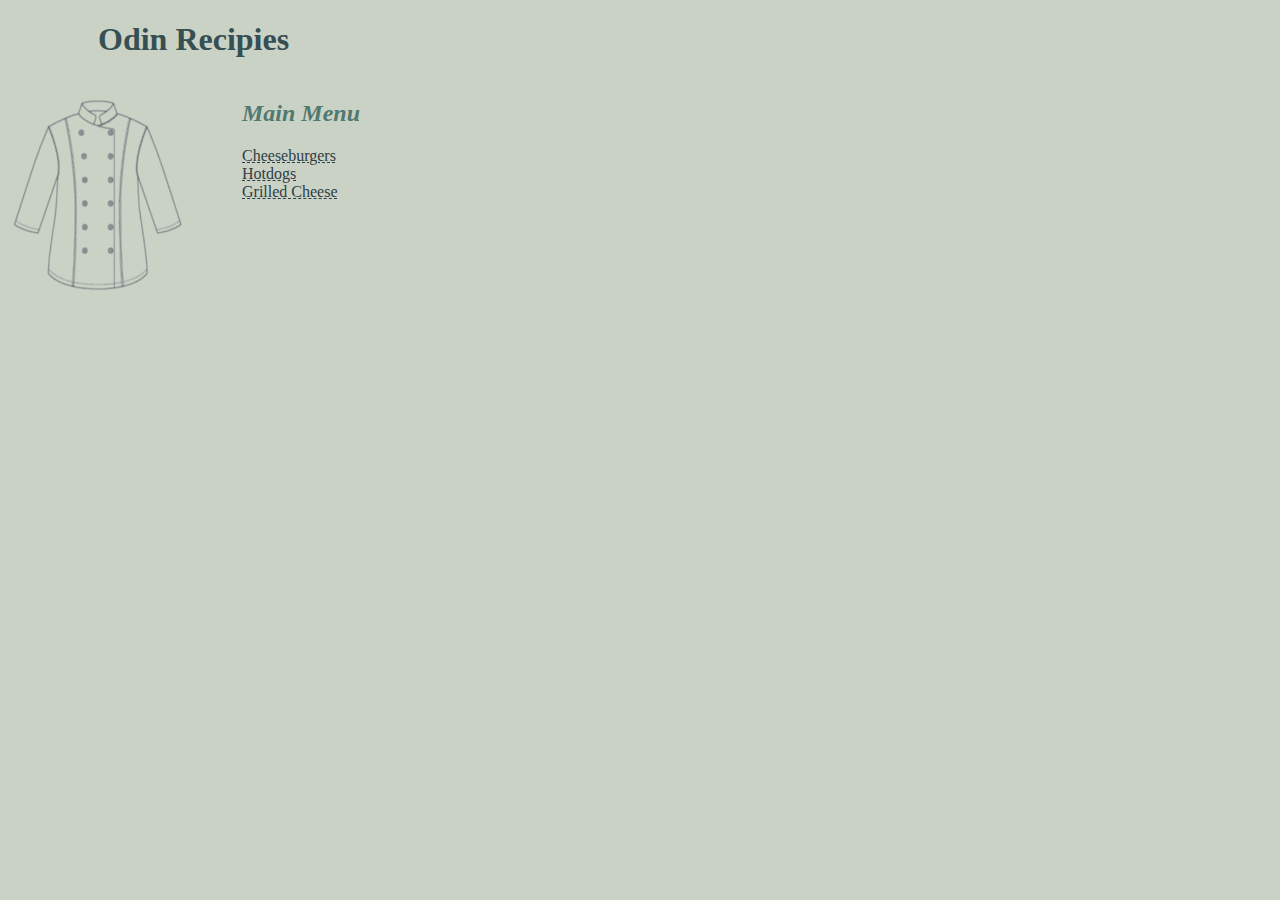
<file: index.html>
<!DOCTYPE html>
<html lang="en">
<head>
    <meta charset="UTF-8">
    <meta http-equiv="X-UA-Compatible" content="IE=edge">
    <meta name="viewport" content="width=device-width, initial-scale=1.0">
    <title>Chase's Recipes - Odin Project</title>
    <link rel="stylesheet" href="styles.css">
</head>
<body>
    <h1 class="site-title">Odin Recipies</h1>
    <img src="img/chef-jacket.png" id="chef-jacket">
    <div class="main-menu-block">
        <h2>Main Menu</h2>
        <a href="recipes/cheeseburgers.html">Cheeseburgers</a>
        <a href="recipes/hotdogs.html">Hotdogs</a>
        <a href="recipes/grilled-cheese.html">Grilled Cheese</a>
    </div>
</body>
</html>
</file>
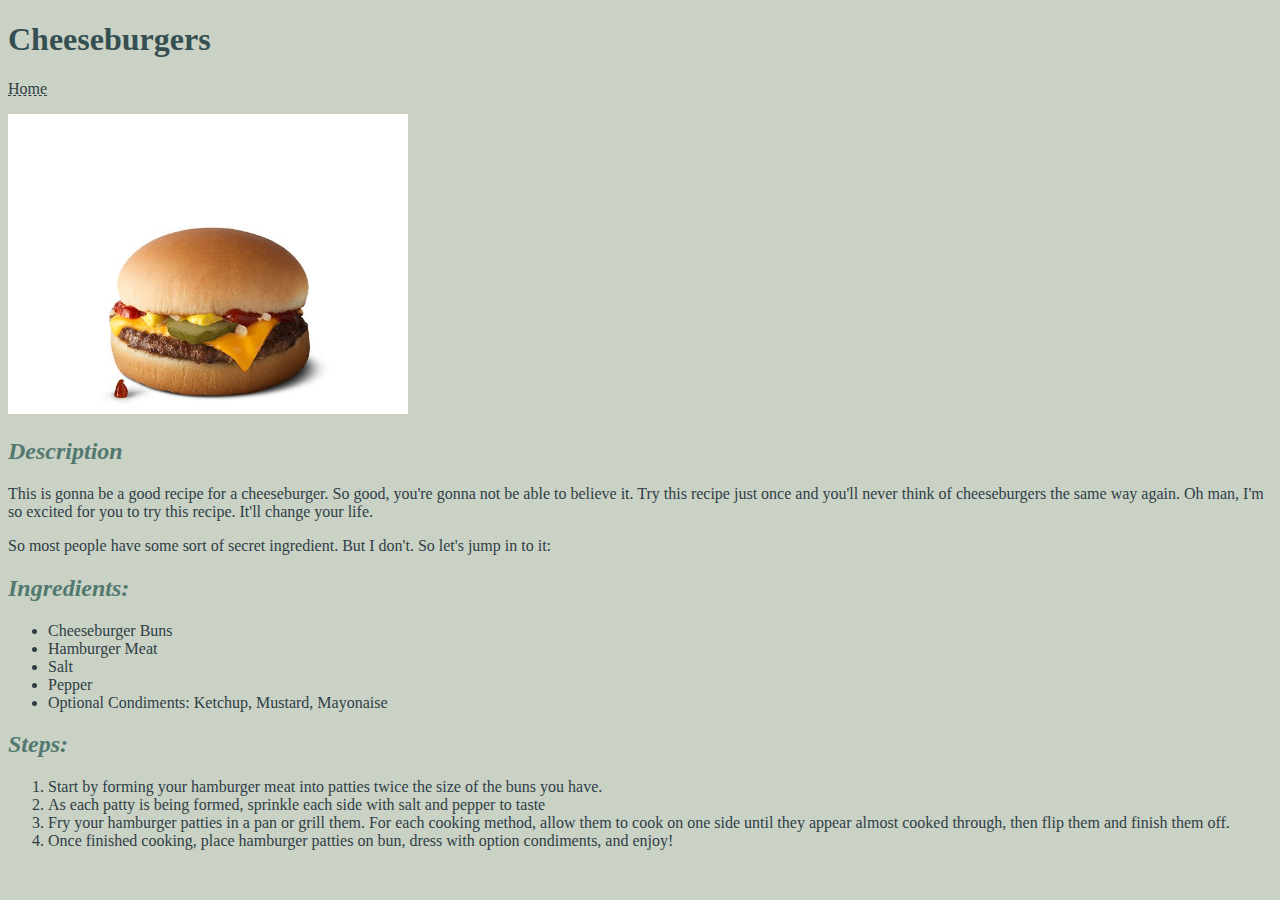
<file: recipes/cheeseburgers.html>
<!DOCTYPE html>
<html lang="en">
<head>
    <meta charset="UTF-8">
    <meta http-equiv="X-UA-Compatible" content="IE=edge">
    <meta name="viewport" content="width=device-width, initial-scale=1.0">
    <title>Cheeseburger Recipe</title>
    <link rel="stylesheet" href="../styles.css">
</head>
<body>
    <h1>Cheeseburgers</h1>
    <p><a href="../index.html">Home</a></p>
    <img src="../img/cheeseburger.jpeg" id="cheeseburger">
    <h2>Description</h2>
    <p>This is gonna be a good recipe for a cheeseburger. So good, you're gonna not be able to believe it.
        Try this recipe just once and you'll never think of cheeseburgers the same way again. Oh man, I'm so excited
        for you to try this recipe. It'll change your life.
    </p>
    <p>So most people have some sort of secret ingredient. But I don't. So let's jump in to it:</p>
    <h2>Ingredients:</h2>
    <ul>
        <li>Cheeseburger Buns</li>
        <li>Hamburger Meat</li>
        <li>Salt</li>
        <li>Pepper</li>
        <li>Optional Condiments: Ketchup, Mustard, Mayonaise</li>
    </ul>
    <h2>Steps:</h2>
    <ol>
        <li>Start by forming your hamburger meat into patties twice the size of the buns you have.</li>
        <li>As each patty is being formed, sprinkle each side with salt and pepper to taste</li>
        <li>Fry your hamburger patties in a pan or grill them. For each cooking method, allow them to cook on one side until
            they appear almost cooked through, then flip them and finish them off.
        </li>
        <li>Once finished cooking, place hamburger patties on bun, dress with option condiments, and enjoy!</li>
    </ol>
</body>
</html>
</file>
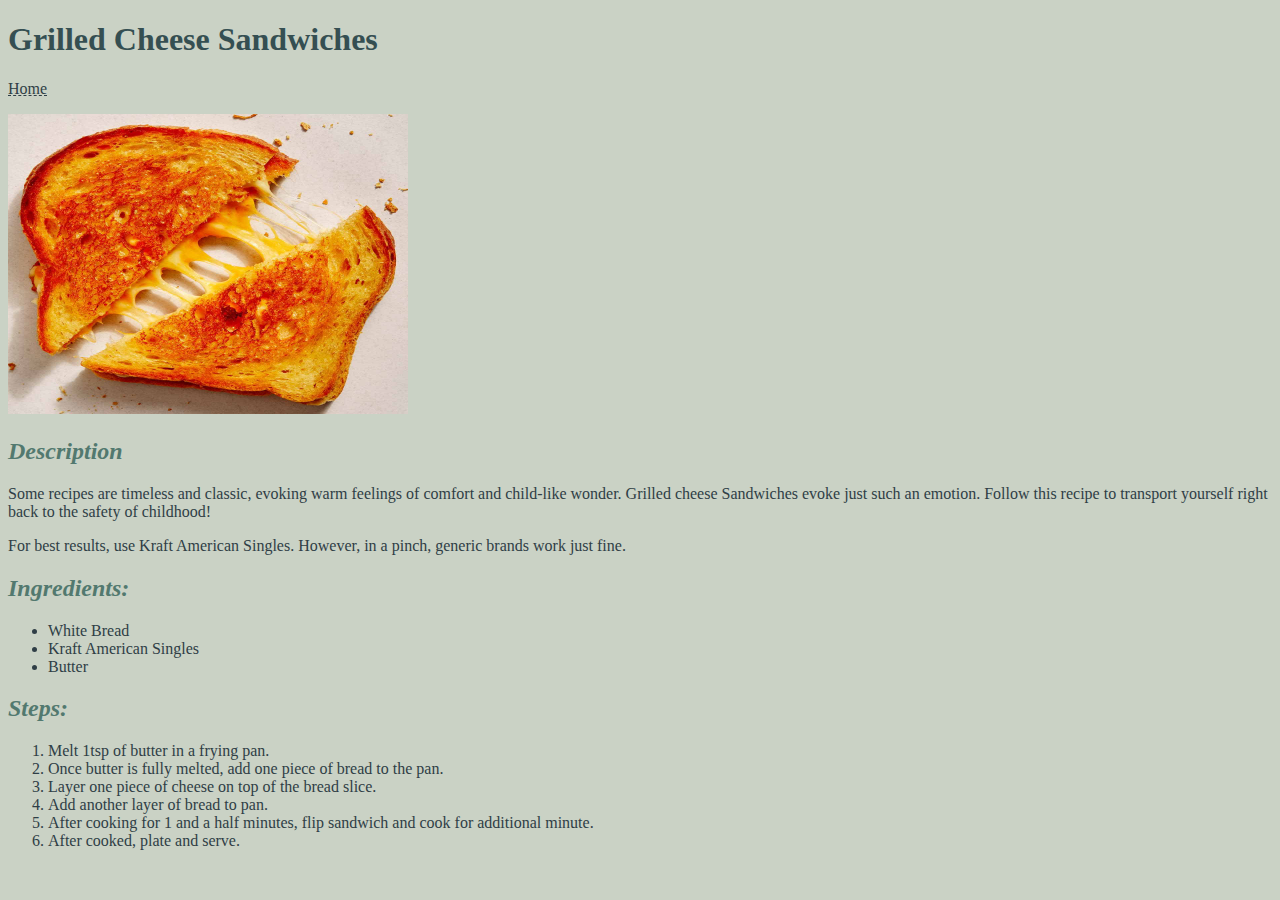
<file: recipes/grilled-cheese.html>
<!DOCTYPE html>
<html lang="en">
<head>
    <meta charset="UTF-8">
    <meta http-equiv="X-UA-Compatible" content="IE=edge">
    <meta name="viewport" content="width=device-width, initial-scale=1.0">
    <title>Grilled Cheese Recipe</title>
    <link rel="stylesheet" href="../styles.css">
</head>
<body>
    <h1>Grilled Cheese Sandwiches</h1>
    <p><a href="../index.html">Home</a></p>
    <img src="../img/grilled-cheese.jpg" id="grilled-cheese">
    <h2><em>Description</em></h2>
    <p>Some recipes are timeless and classic, evoking warm feelings of comfort and child-like wonder. Grilled cheese Sandwiches
        evoke just such an emotion. Follow this recipe to transport yourself right back to the safety of childhood!
    </p>
    <p>For best results, use Kraft American Singles. However, in a pinch, generic brands work just fine.</p>
    <h2>Ingredients:</h2>
    <ul>
        <li>White Bread</li>
        <li>Kraft American Singles</li>
        <li>Butter</li>
    </ul>
    <h2>Steps:</h2>
    <ol>
        <li>Melt 1tsp of butter in a frying pan.</li>
        <li>Once butter is fully melted, add one piece of bread to the pan.</li>
        <li>Layer one piece of cheese on top of the bread slice.</li>
        <li>Add another layer of bread to pan.</li>
        <li>After cooking for 1 and a half minutes, flip sandwich and cook for additional minute.</li>
        <li>After cooked, plate and serve.</li>
    </ol>
</body>
</html>
</file>
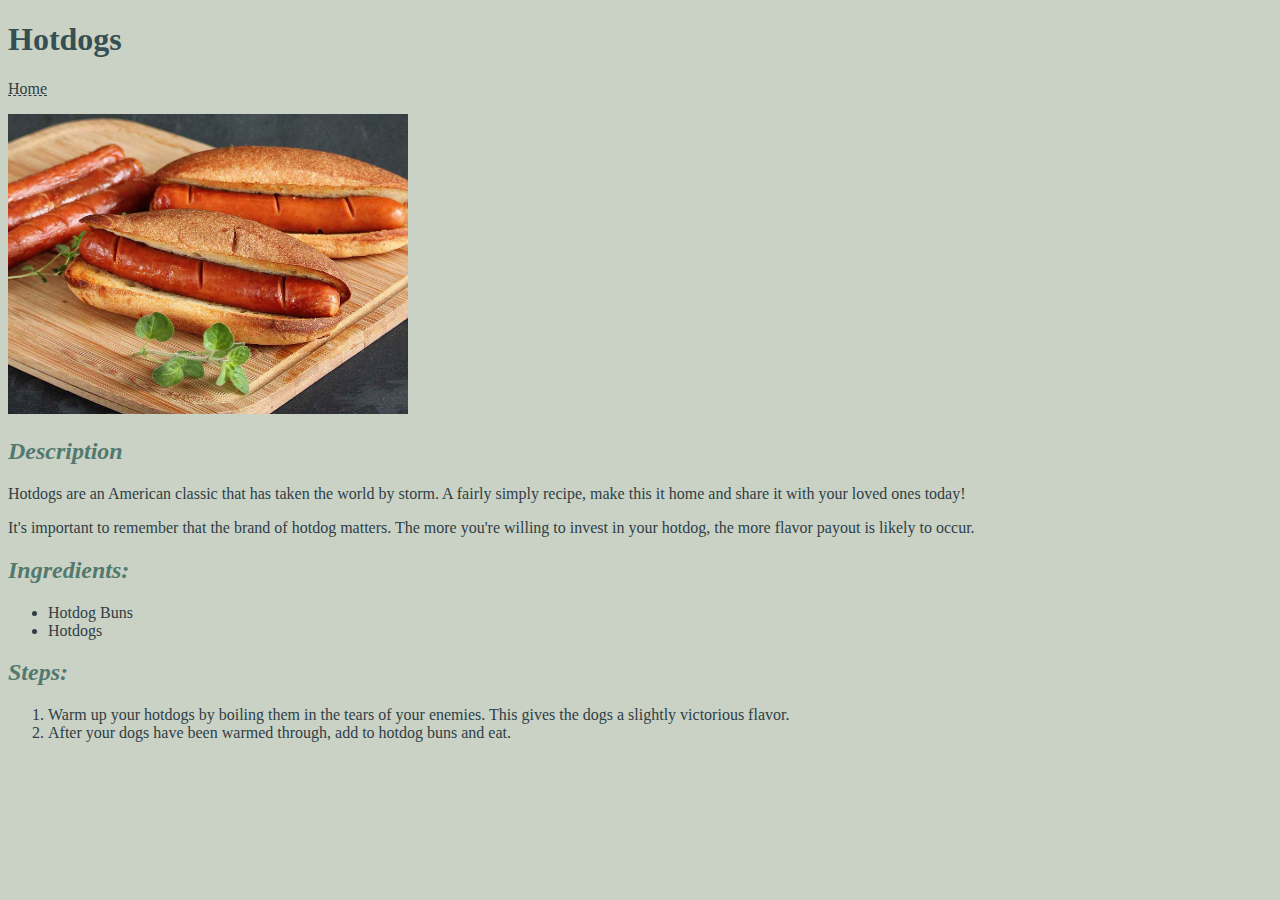
<file: recipes/hotdogs.html>
<!DOCTYPE html>
<html lang="en">
<head>
    <meta charset="UTF-8">
    <meta http-equiv="X-UA-Compatible" content="IE=edge">
    <meta name="viewport" content="width=device-width, initial-scale=1.0">
    <title>Hotdog Recipe</title>
    <link rel="stylesheet" href="../styles.css">
</head>
<body>
    <h1>Hotdogs</h1>
    <p><a href="../index.html">Home</a></p>
    <img src="../img/hotdogs.jpg" id="hotdog">
    <h2><em>Description</em></h2>
    <p>Hotdogs are an American classic that has taken the world by storm. A fairly simply recipe, make this it home and share it with
        your loved ones today!
    </p>
    <p>It's important to remember that the brand of hotdog matters. The more you're willing to invest in your hotdog, the more
        flavor payout is likely to occur.
    </p>
    <h2>Ingredients:</h2>
    <ul>
        <li>Hotdog Buns</li>
        <li>Hotdogs</li>
    </ul>
    <h2>Steps:</h2>
    <ol>
        <li>Warm up your hotdogs by boiling them in the tears of your enemies. This gives the dogs a slightly victorious flavor.</li>
        <li>After your dogs have been warmed through, add to hotdog buns and eat.</li>
    </ol>
</body>
</html>
</file>
<file: styles.css>
body {
    background-color: #cad2c5;
    color: #2f3e46;
    font-family: "Brush Script MT", cursive;
}

h1 {
    font-weight: bold;
    color: #354f52;
}

h2 {
    color: #52796f;
    font-style: italic;
}

#chef-jacket {
    width: 180px;
    Height: 200px;
    display: inline-block;
    vertical-align: middle;
}

#cheeseburger {
    width: 400px;
    height: 300px;
}

#hotdog {
    width: 400px;
    height: 300px;
}

#grilled-cheese {

    width: 400px;
    height: 300px;
}

.main-menu-block {
    display: inline-block;
    margin-left: 50px;
}

.main-menu-block a {
    display: block;
}

.site-title {
    padding-left: 90px;
}

li {
    color: #2f3e46;
}

a {
    color: #2f3e46;
    text-decoration: dashed underline 1px;
}

a:hover {
    color:#52796f;
    text-decoration: underline;
}
</file>
